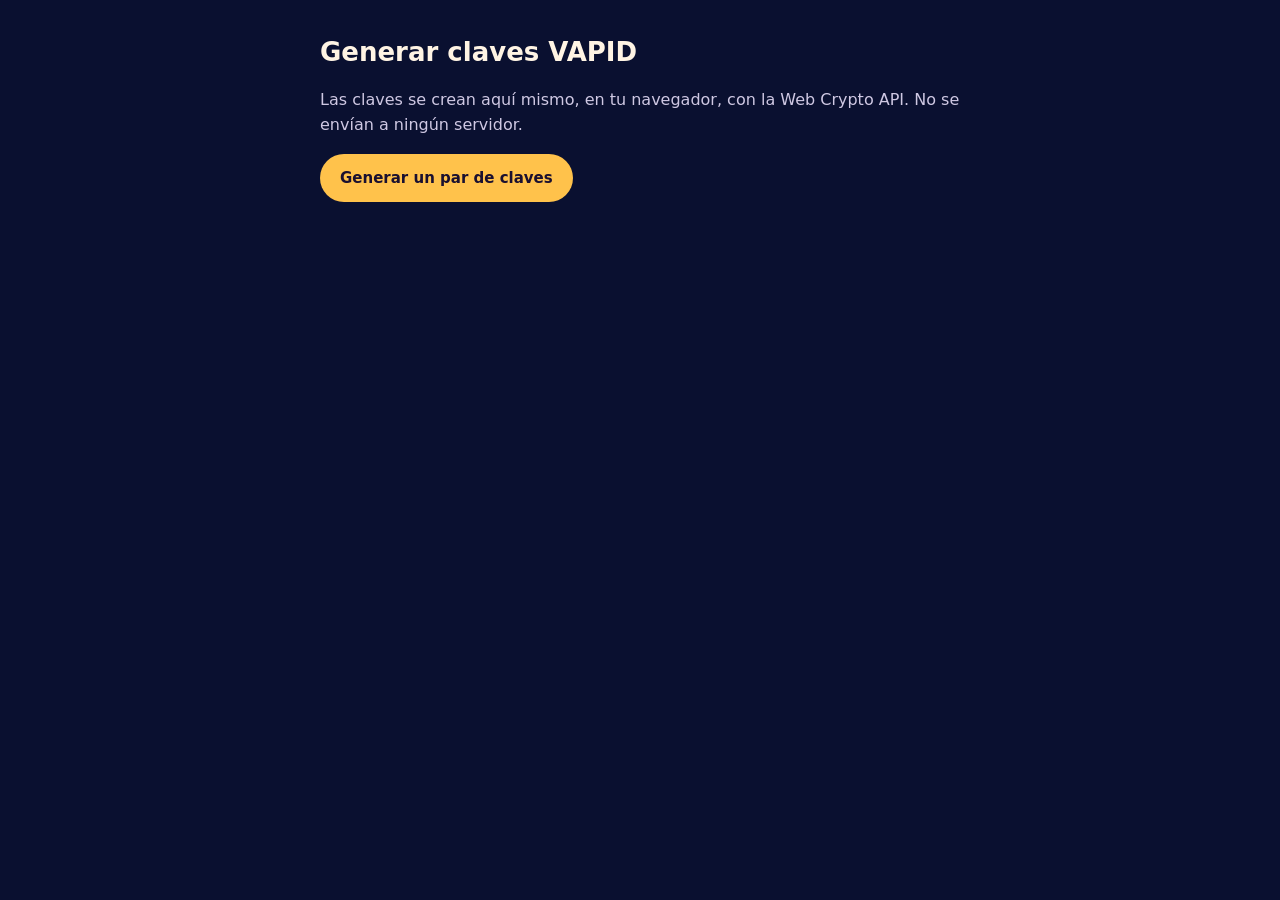
<file: tools/vapid-keys.html>
<!doctype html>
<html lang="es">
<head>
<meta charset="utf-8">
<meta name="viewport" content="width=device-width, initial-scale=1">
<meta name="robots" content="noindex">
<title>Road to LA: claves VAPID</title>
<style>
  body { margin: 0; background: #0a1030; color: #fff4e4; font: 16px/1.55 system-ui, -apple-system, 'Segoe UI', Roboto, sans-serif; }
  main { max-width: 640px; margin: 0 auto; padding: 32px 18px 60px; }
  h1 { margin: 0 0 8px; font-size: 26px; }
  p { color: #cfc8e3; }
  button { min-height: 48px; padding: 0 20px; border: 0; border-radius: 999px; background: #ffc24b; color: #1a1030; font: 800 15px system-ui, sans-serif; cursor: pointer; }
  button.ghost { min-height: 42px; margin-top: 6px; background: transparent; color: #fff4e4; box-shadow: inset 0 0 0 1.5px rgba(255, 244, 228, .35); }
  label { display: block; margin: 20px 0 6px; font-weight: 700; }
  textarea { width: 100%; min-height: 76px; box-sizing: border-box; padding: 10px; border: 0; border-radius: 10px; background: #141838; color: #fff4e4; font: 13px/1.4 ui-monospace, Menlo, monospace; }
  .warn { padding: 12px 14px; border-radius: 12px; background: rgba(255, 46, 136, .16); color: #ffd3e6; }
</style>
</head>
<body>
<main>
  <h1>Generar claves VAPID</h1>
  <p>Las claves se crean aquí mismo, en tu navegador, con la Web Crypto API. No se envían a ningún servidor.</p>
  <button id="gen" type="button">Generar un par de claves</button>
  <div id="out" hidden>
    <label for="pub">Clave pública: va en data.js y en el secreto VAPID_PUBLIC_KEY</label>
    <textarea id="pub" readonly></textarea>
    <button class="ghost" type="button" data-copy="pub">Copiar clave pública</button>
    <label for="priv">Clave privada: solo en el secreto VAPID_PRIVATE_KEY</label>
    <textarea id="priv" readonly></textarea>
    <button class="ghost" type="button" data-copy="priv">Copiar clave privada</button>
    <p class="warn">La clave privada no va en ningún archivo del repositorio: guárdala solo como secreto de GitHub. Si recargas esta página se pierde y tendrías que generar otro par.</p>
  </div>
  <p id="err" class="warn" hidden></p>
</main>
<script>
  (function () {
    function b64url(bytes) {
      var s = '';
      for (var i = 0; i < bytes.length; i++) s += String.fromCharCode(bytes[i]);
      return btoa(s).replace(/\+/g, '-').replace(/\//g, '_').replace(/=+$/, '');
    }
    document.getElementById('gen').addEventListener('click', async function () {
      var err = document.getElementById('err');
      try {
        if (!window.crypto || !crypto.subtle) throw new Error('Este navegador no permite generar claves. Abre la página desde su enlace https.');
        var kp = await crypto.subtle.generateKey({ name: 'ECDSA', namedCurve: 'P-256' }, true, ['sign', 'verify']);
        var raw = new Uint8Array(await crypto.subtle.exportKey('raw', kp.publicKey));
        var jwk = await crypto.subtle.exportKey('jwk', kp.privateKey);
        document.getElementById('pub').value = b64url(raw);
        document.getElementById('priv').value = jwk.d;
        document.getElementById('out').hidden = false;
        err.hidden = true;
      } catch (e) {
        err.textContent = e.message || String(e);
        err.hidden = false;
      }
    });
    document.addEventListener('click', function (e) {
      var b = e.target.closest('[data-copy]');
      if (!b) return;
      var t = document.getElementById(b.getAttribute('data-copy'));
      navigator.clipboard.writeText(t.value).then(function () { b.textContent = 'Copiada'; }, function () { t.select(); });
    });
  })();
</script>
</body>
</html>
</file>
